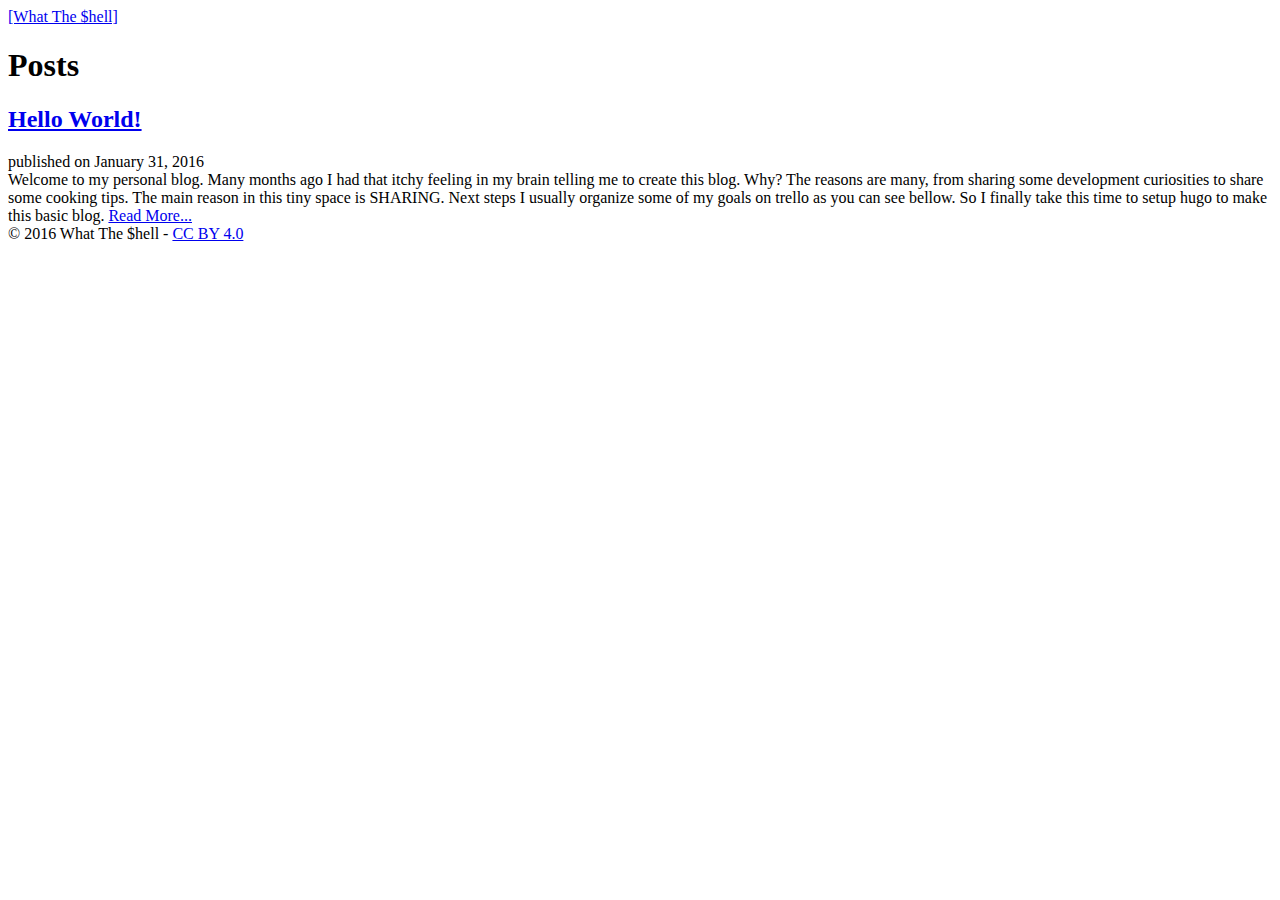
<file: post/index.html>
<!DOCTYPE html>
<html lang="en-us">
<head>
<meta charset="utf-8">
<meta name="description" content="">
<meta name="keywords" content="">
<meta name="author" content="">
<link rel="shortcut icon" type="image/png" href="http://wts.dgnest.com/img/favicon.png"/>
<meta name="generator" content="Hugo 0.16-DEV" />
<meta name="viewport" content="width=device-width, initial-scale=1">
<link rel="stylesheet" href="http://wts.dgnest.com/css/style.css" type="text/css">
<link rel="stylesheet" href="https://fonts.googleapis.com/css?family=Source+Code+Pro:400,700" type="text/css">
<link rel="alternate" href="http://wts.dgnest.com/index.xml" type="application/rss+xml" title="What The $hell">
<title>Posts - What The $hell</title>
</head>
<body>

<header>
  <div class="container">
    <a class="path" href="http://wts.dgnest.com/">[What The $hell]</a>
  </div>
</header>

<div class="container">

<main role="main" class="article-list">
  <h1 class="list-title">Posts</h1>
  
    
<article class="list-item" itemscope itemtype="http://schema.org/Blog">
  <h2 class="headline" itemprop="headline"><a href="http://wts.dgnest.com/2016/01/hello-world/">Hello World!</a></h2>
  <div class="meta">

    <span class="key">published on</span>
    <span class="val"><time itemprop="datePublished" datetime="2016-01-31">January 31, 2016</time></span>

  </div>
  <section class="summary">
    Welcome to my personal blog. Many months ago I had that itchy feeling in my brain telling me to create this blog. Why? The reasons are many, from sharing some development curiosities to share some cooking tips. The main reason in this tiny space is SHARING. Next steps I usually organize some of my goals on trello as you can see bellow. So I finally take this time to setup hugo to make this basic blog.  <a href="http://wts.dgnest.com/2016/01/hello-world/">Read More...</a>
  </section>
</article>

  
</main>

</div>

<footer>
  <div class="container">
    <span class="copyright">&copy; 2016  What The $hell - <a rel="license" href="http://creativecommons.org/licenses/by/4.0/">CC BY 4.0</a></span>
  </div>
</footer>

</body>
</html>
</file>
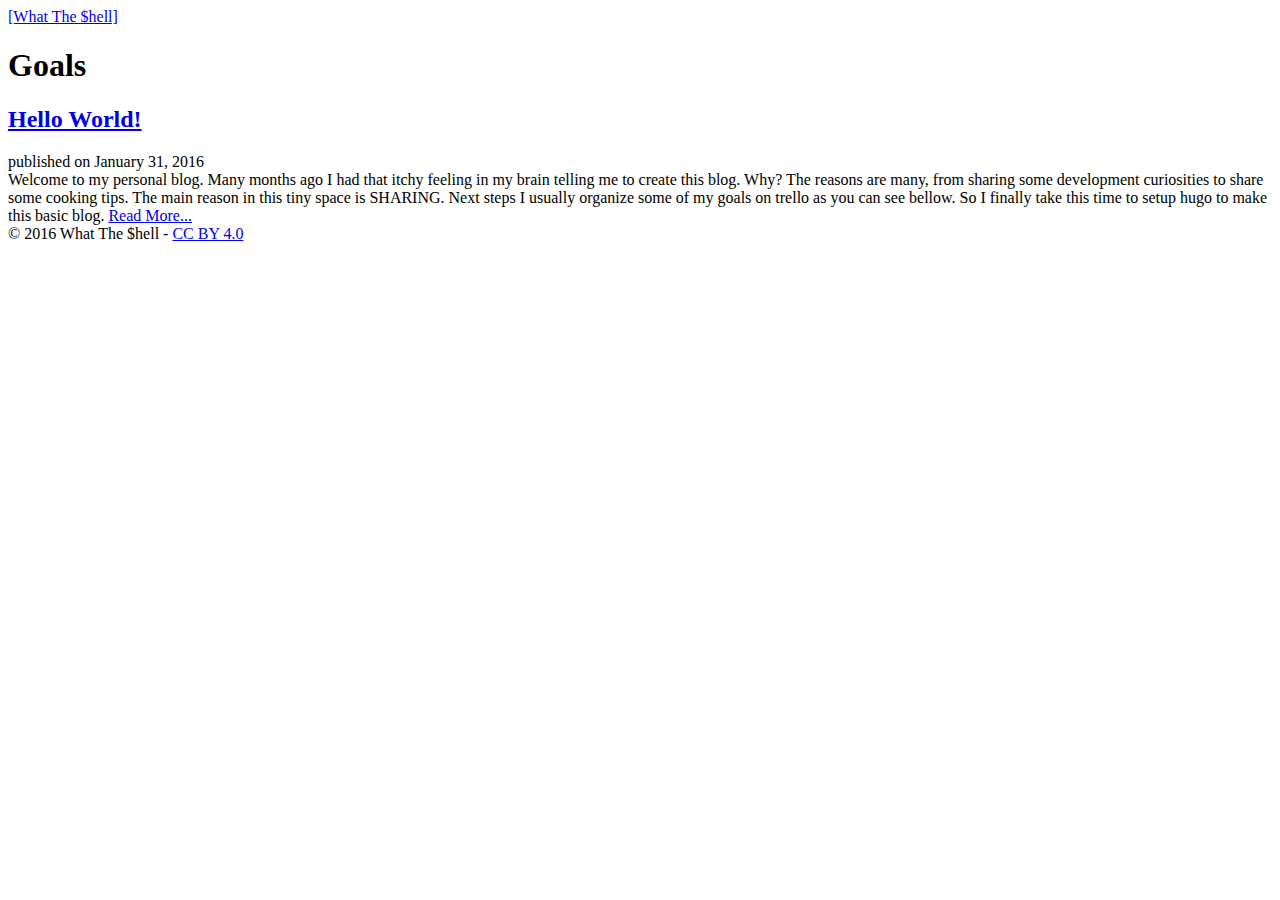
<file: categories/goals/index.html>
<!DOCTYPE html>
<html lang="en-us">
<head>
<meta charset="utf-8">
<meta name="description" content="">
<meta name="keywords" content="">
<meta name="author" content="">
<link rel="shortcut icon" type="image/png" href="http://wts.dgnest.com/img/favicon.png"/>
<meta name="generator" content="Hugo 0.16-DEV" />
<meta name="viewport" content="width=device-width, initial-scale=1">
<link rel="stylesheet" href="http://wts.dgnest.com/css/style.css" type="text/css">
<link rel="stylesheet" href="https://fonts.googleapis.com/css?family=Source+Code+Pro:400,700" type="text/css">
<link rel="alternate" href="http://wts.dgnest.com/index.xml" type="application/rss+xml" title="What The $hell">
<title>Goals - What The $hell</title>
</head>
<body>

<header>
  <div class="container">
    <a class="path" href="http://wts.dgnest.com/">[What The $hell]</a>
  </div>
</header>

<div class="container">

<main role="main" class="article-list">
  <h1 class="list-title">Goals</h1>
  
    
<article class="list-item" itemscope itemtype="http://schema.org/Blog">
  <h2 class="headline" itemprop="headline"><a href="http://wts.dgnest.com/2016/01/hello-world/">Hello World!</a></h2>
  <div class="meta">

    <span class="key">published on</span>
    <span class="val"><time itemprop="datePublished" datetime="2016-01-31">January 31, 2016</time></span>

  </div>
  <section class="summary">
    Welcome to my personal blog. Many months ago I had that itchy feeling in my brain telling me to create this blog. Why? The reasons are many, from sharing some development curiosities to share some cooking tips. The main reason in this tiny space is SHARING. Next steps I usually organize some of my goals on trello as you can see bellow. So I finally take this time to setup hugo to make this basic blog.  <a href="http://wts.dgnest.com/2016/01/hello-world/">Read More...</a>
  </section>
</article>

  
</main>

</div>

<footer>
  <div class="container">
    <span class="copyright">&copy; 2016  What The $hell - <a rel="license" href="http://creativecommons.org/licenses/by/4.0/">CC BY 4.0</a></span>
  </div>
</footer>

</body>
</html>
</file>
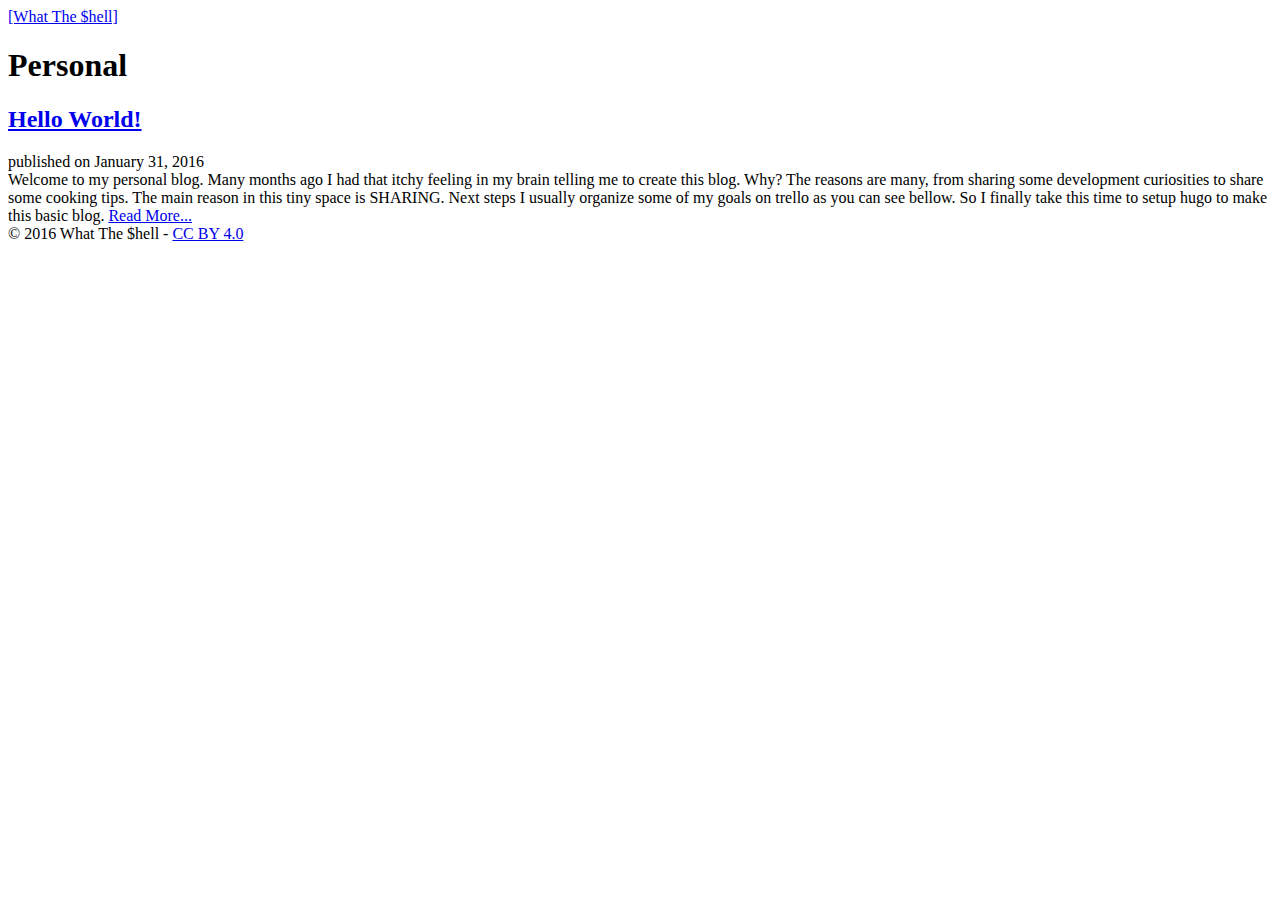
<file: tags/personal/index.html>
<!DOCTYPE html>
<html lang="en-us">
<head>
<meta charset="utf-8">
<meta name="description" content="">
<meta name="keywords" content="">
<meta name="author" content="">
<link rel="shortcut icon" type="image/png" href="http://wts.dgnest.com/img/favicon.png"/>
<meta name="generator" content="Hugo 0.16-DEV" />
<meta name="viewport" content="width=device-width, initial-scale=1">
<link rel="stylesheet" href="http://wts.dgnest.com/css/style.css" type="text/css">
<link rel="stylesheet" href="https://fonts.googleapis.com/css?family=Source+Code+Pro:400,700" type="text/css">
<link rel="alternate" href="http://wts.dgnest.com/index.xml" type="application/rss+xml" title="What The $hell">
<title>Personal - What The $hell</title>
</head>
<body>

<header>
  <div class="container">
    <a class="path" href="http://wts.dgnest.com/">[What The $hell]</a>
  </div>
</header>

<div class="container">

<main role="main" class="article-list">
  <h1 class="list-title">Personal</h1>
  
    
<article class="list-item" itemscope itemtype="http://schema.org/Blog">
  <h2 class="headline" itemprop="headline"><a href="http://wts.dgnest.com/2016/01/hello-world/">Hello World!</a></h2>
  <div class="meta">

    <span class="key">published on</span>
    <span class="val"><time itemprop="datePublished" datetime="2016-01-31">January 31, 2016</time></span>

  </div>
  <section class="summary">
    Welcome to my personal blog. Many months ago I had that itchy feeling in my brain telling me to create this blog. Why? The reasons are many, from sharing some development curiosities to share some cooking tips. The main reason in this tiny space is SHARING. Next steps I usually organize some of my goals on trello as you can see bellow. So I finally take this time to setup hugo to make this basic blog.  <a href="http://wts.dgnest.com/2016/01/hello-world/">Read More...</a>
  </section>
</article>

  
</main>

</div>

<footer>
  <div class="container">
    <span class="copyright">&copy; 2016  What The $hell - <a rel="license" href="http://creativecommons.org/licenses/by/4.0/">CC BY 4.0</a></span>
  </div>
</footer>

</body>
</html>
</file>
